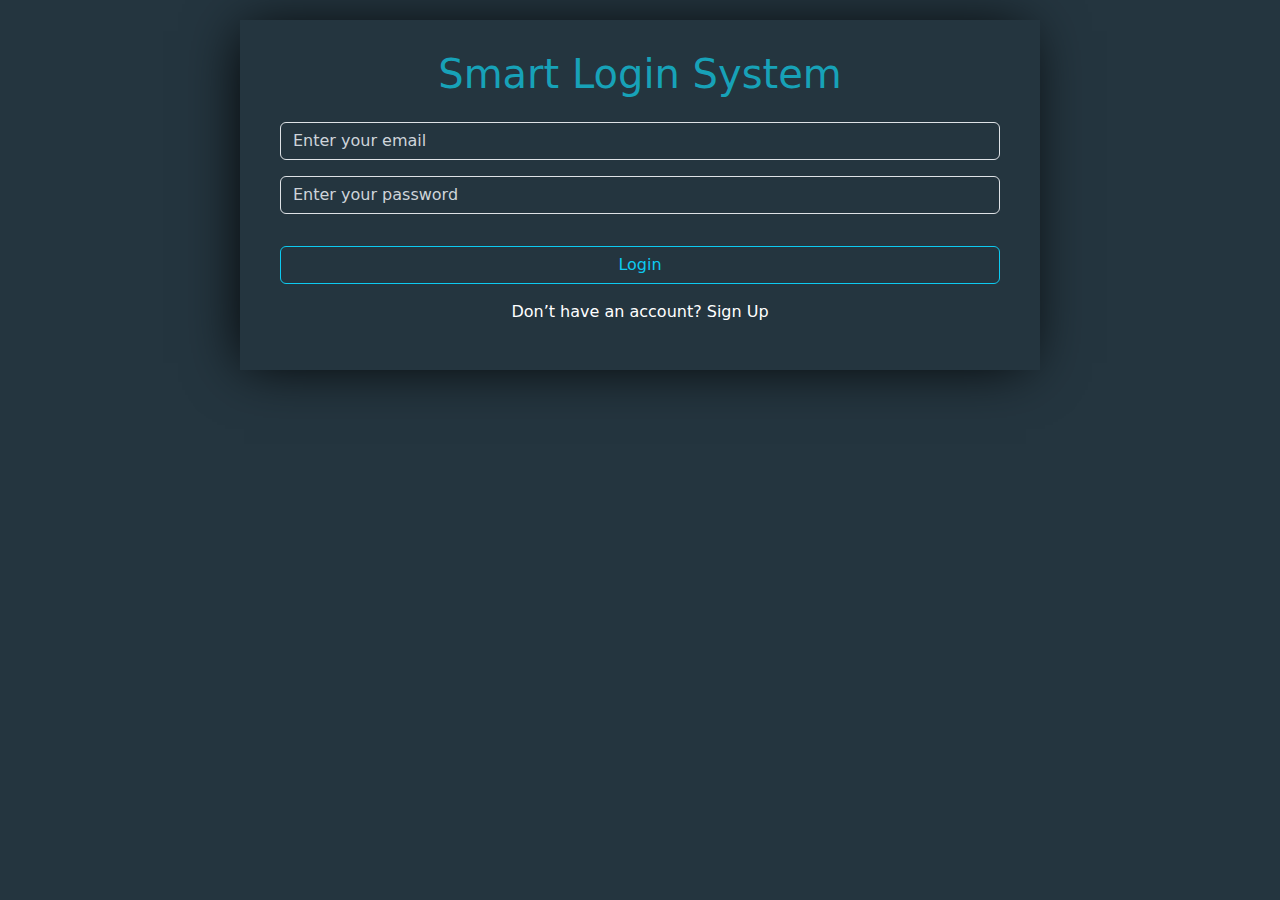
<file: index.html>
<!DOCTYPE html>
<html lang="en">
  <head>
    <meta charset="UTF-8" />
    <meta name="viewport" content="width=device-width, initial-scale=1.0" />
    <title>Login</title>

    <!-- ========== Start main Bootstrap ========== -->
    <link rel="stylesheet" href="./CSS/bootstrap.min.css" />
    <!-- ========== End main Bootstrap ========== -->

    <!-- ========== Start Main Css ========== -->
    <link rel="stylesheet" href="./CSS/index.css" />
    <!-- ========== End Main Css ========== -->
  </head>
  <body>
    <section>
      <h1 class="mb-4">Smart Login System</h1>
      <div class="form">
        <div class="mb-3">
          <input
            type="email"
            class="form-control shadow-none"
            id="loginEmail"
            placeholder="Enter your email"
          />
        </div>
        <div class="mb-3">
          <input
            type="password"
            class="form-control shadow-none"
            id="loginPassword"
            placeholder="Enter your password"
          />
        </div>
        <p id="incorrect" class="d-none text-danger">incorrect Email or password</p>
        <p id="inputsRequired" class="d-none text-danger">All inputs are required</p>

        <button id="btnLogin" class="btn btn-outline-info w-100 my-3">
          Login
        </button>

        <p class="text-white">
          Don’t have an account?
          <a id="SignUp" class="text-white" href="./signUp.html">Sign Up</a>
        </p>
      </div>
    </section>
    <script src="./JS/index.js"></script>
  </body>
</html>
</file>
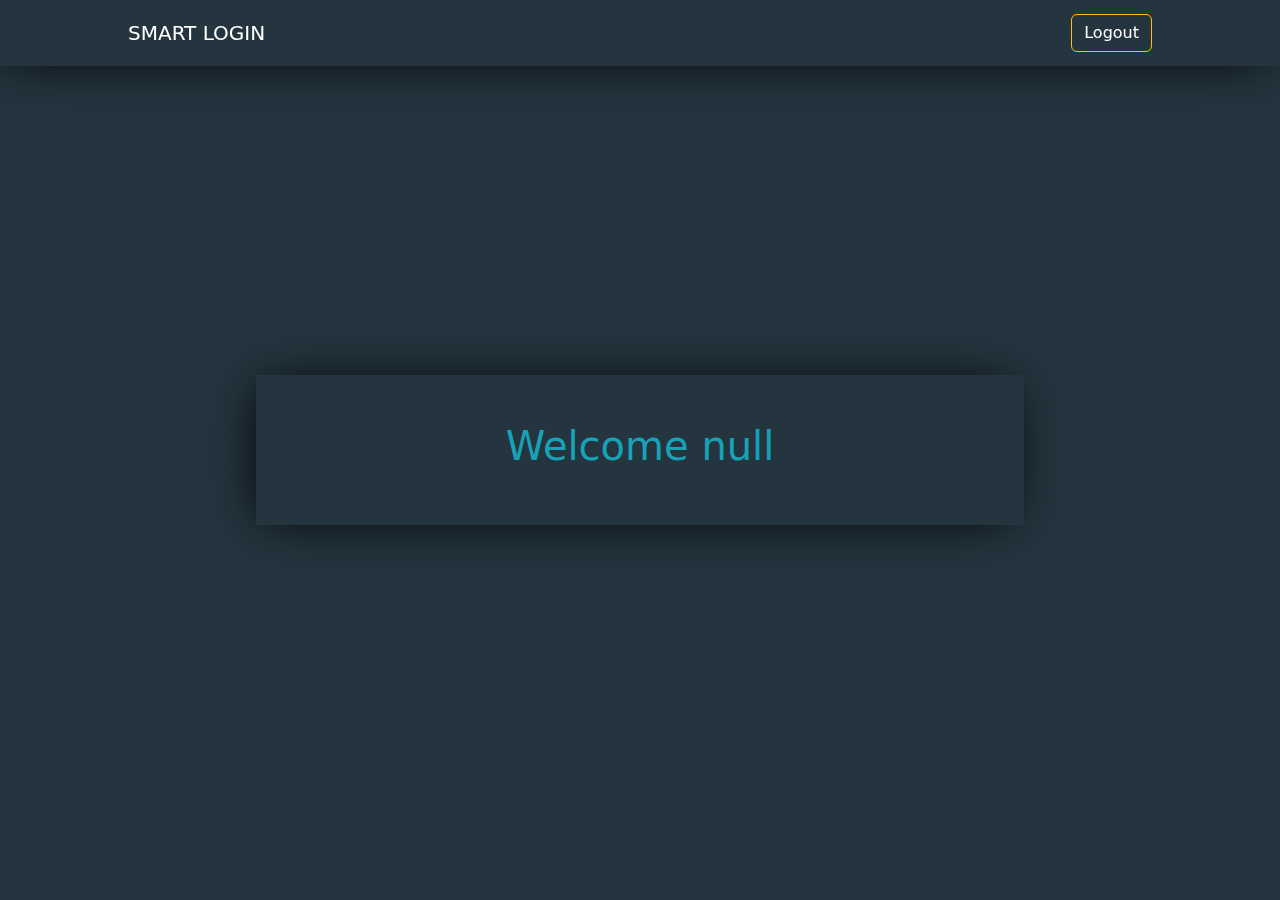
<file: mainpage.html>
<!DOCTYPE html>
<html lang="en">
  <head>
    <meta charset="UTF-8" />
    <meta name="viewport" content="width=device-width, initial-scale=1.0" />
    <title>welcome</title>
    <link rel="stylesheet" href="./CSS/bootstrap.min.css" />
    <link rel="stylesheet" href="./CSS/mainpage.css" />
  </head>
  <body>
    <main class="vh-100 d-flex align-items-center justify-content-center">
      <div
        class="navbar d-flex justify-content-center align-items-center position-fixed top-0"
      >
        <div class="d-flex justify-content-between align-items-center">
          <a href="#">SMART LOGIN</a>
          <button id="log-out" class="btn btn-outline-warning">Logout</button>
        </div>
      </div>

      <div
        class="welcome-massage d-flex align-items-center justify-content-center"
      >
        <h1 id="userName">Welcome </h1>
      </div>
    </main>

    <script src="./JS/mainpage.js"></script>
  </body>
</html>
</file>
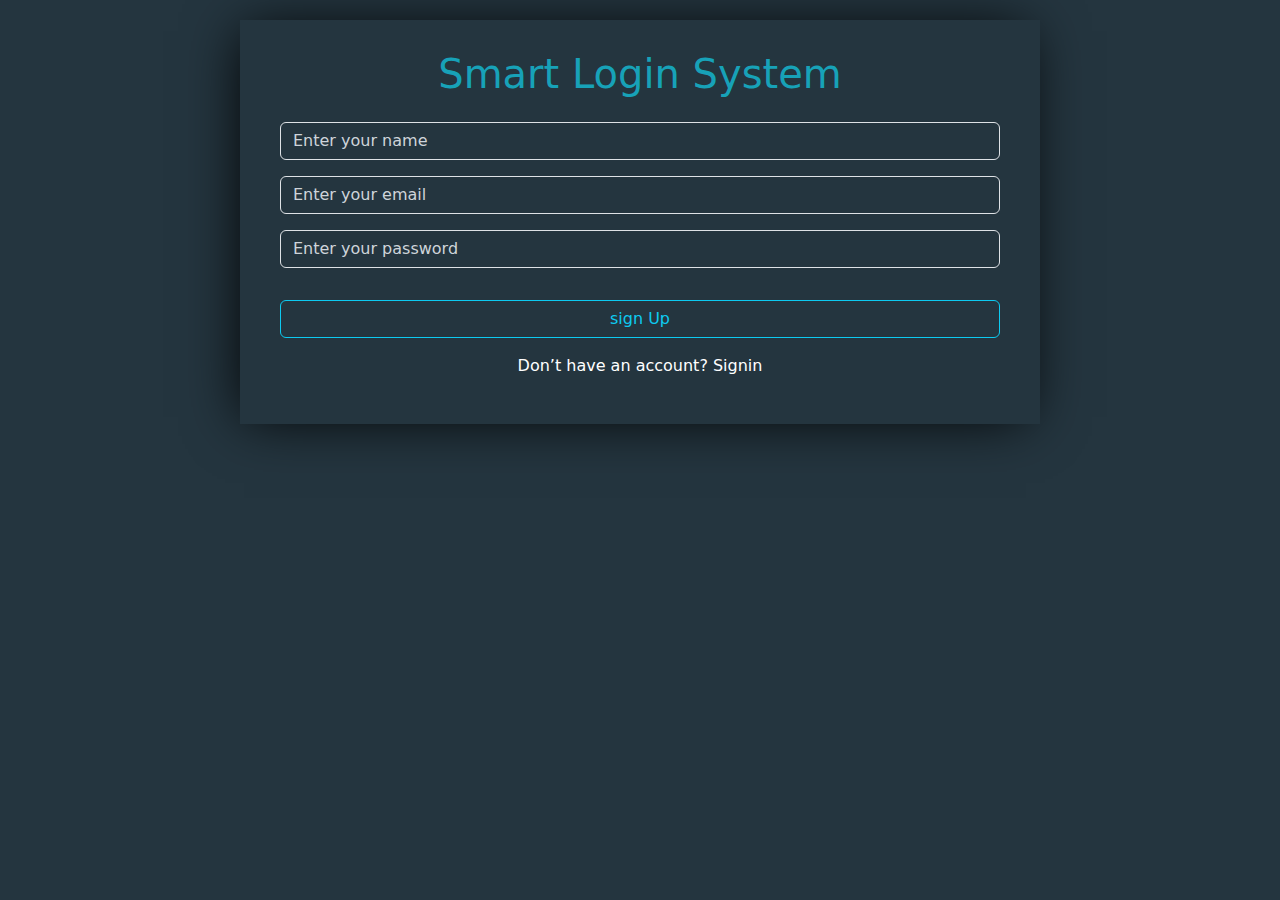
<file: signUp.html>
<!DOCTYPE html>
<html lang="en">
  <head>
    <meta charset="UTF-8" />
    <meta name="viewport" content="width=device-width, initial-scale=1.0" />
    <title>Sign</title>

    <!-- ========== Start Font Awesome ========== -->
    <link rel="stylesheet" href="./CSS/all.min.css" />
    <!-- ========== End Font Awesome ========== -->

    <!-- ========== Start main Bootstrap ========== -->
    <link rel="stylesheet" href="./CSS/bootstrap.min.css" />
    <!-- ========== End main Bootstrap ========== -->

    <!-- ========== Start Main Css ========== -->
    <link rel="stylesheet" href="./CSS/signUp.css" />
    <!-- ========== End Main Css ========== -->
  </head>
  <body>
    <section>
      <h1 class="mb-4">Smart Login System</h1>
      <div class="form">
        <div class="mb-3">
          <input
            oninput="validationInputs(this , 'msgName' )"
            type="text"
            class="form-control shadow-none"
            id="signName"
            placeholder="Enter your name"
          />
          <p id="msgName" class="alert alert-info mt-1 d-none">
            <i class="fa-solid fa-triangle-exclamation fa-lg"></i>
            "Please ensure your input starts with an uppercase letter, contains
            only alphanumeric characters.
          </p>
        </div>
        <div class="mb-3">
          <input
            oninput="validationInputs(this , 'msgEmail' )"
            type="email"
            class="form-control shadow-none"
            id="signEmail"
            placeholder="Enter your email"
          />
          <p id="msgEmail" class="alert alert-info mt-1 d-none">
            <i class="fa-solid fa-triangle-exclamation fa-lg"></i>
            Enter a valid email address with alphanumeric characters, dots, or
            hyphens, followed by '@', a domain, and a 2-4 character top-level
            domain (e.g., example@mail.com)."
          </p>
        </div>
        <div class="mb-3">
          <input
            oninput="validationInputs(this , 'msgPassword' )"
            type="password"
            class="form-control shadow-none"
            id="signPassword"
            placeholder="Enter your password"
          />
          <p id="msgPassword" class="alert alert-info mt-1 d-none">
            <i class="fa-solid fa-triangle-exclamation fa-lg"></i>
            Password must be at least 8 characters long, include at least one
            letter, and contain at least one digit.
          </p>
        </div>
        <p id="extistsEmail" class="d-none text-danger">email already exists</p>
        <p id="success" class="d-none text-success">Success</p>

        <button id="addValue" class="btn btn-outline-info w-100 my-3">
          sign Up
        </button>

        <p class="text-white">
          Don’t have an account?
          <a id="Signin" class="text-white" href="./index.html">Signin</a>
        </p>
      </div>
    </section>

    <script src="./JS/signUp.js"></script>
  </body>
</html>
</file>
<file: CSS/index.css>
body {
  background-color: #24353f;
}

section {
  width: 800px;
  margin: auto;
  text-align: center;
  padding: 30px 40px;
  margin-top: 20px;
  background-color: #24353f;
  color: #17a2b8;
  box-shadow: -5px 2px 54px -9px rgba(0, 0, 0, 1);
}

section input {
  background-color: #24353f !important;
  border: 1px solid #ced4da;
  color: #fff !important;
}

section input::placeholder{
    color: #ced4da !important;
}

section button:hover{
    color: #fff !important;
}

section a{
    text-decoration: none;
}
section a:hover{
    text-decoration: underline;
}
</file>
<file: CSS/mainpage.css>
main {
    background-color: #24353F;
}
.navbar {
    background-color: #24353F;
    width: 100%;

}
.navbar div {
    width: 80%;
    height: 50px;
}

.welcome-massage {
    width: 60%;
    height: 150px;
}
.navbar , 
.welcome-massage {
    box-shadow: -5px 2px 54px -9px rgba(0, 0, 0, 1);
}
a {
    color: #fff;
    text-decoration: none;
    font-size: 20px;
}

button {
    background-color: transparent;
    color: #fff !important;
}
h1 {
    color: #17A2B8;
}
</file>
<file: CSS/signUp.css>
body {
  background-color: #24353f;
}

section {
  width: 800px;
  margin: auto;
  text-align: center;
  padding: 30px 40px;
  margin-top: 20px;
  background-color: #24353f;
  color: #17a2b8;
  box-shadow: -5px 2px 54px -9px rgba(0, 0, 0, 1);
}

section input {
  background-color: #24353f !important;
  border: 1px solid #ced4da;
  color: #fff !important;
}

section input::placeholder{
    color: #ced4da !important;
}

section button:hover{
    color: #fff !important;
}

section a{
    text-decoration: none;
}
section a:hover{
    text-decoration: underline;
}
</file>
